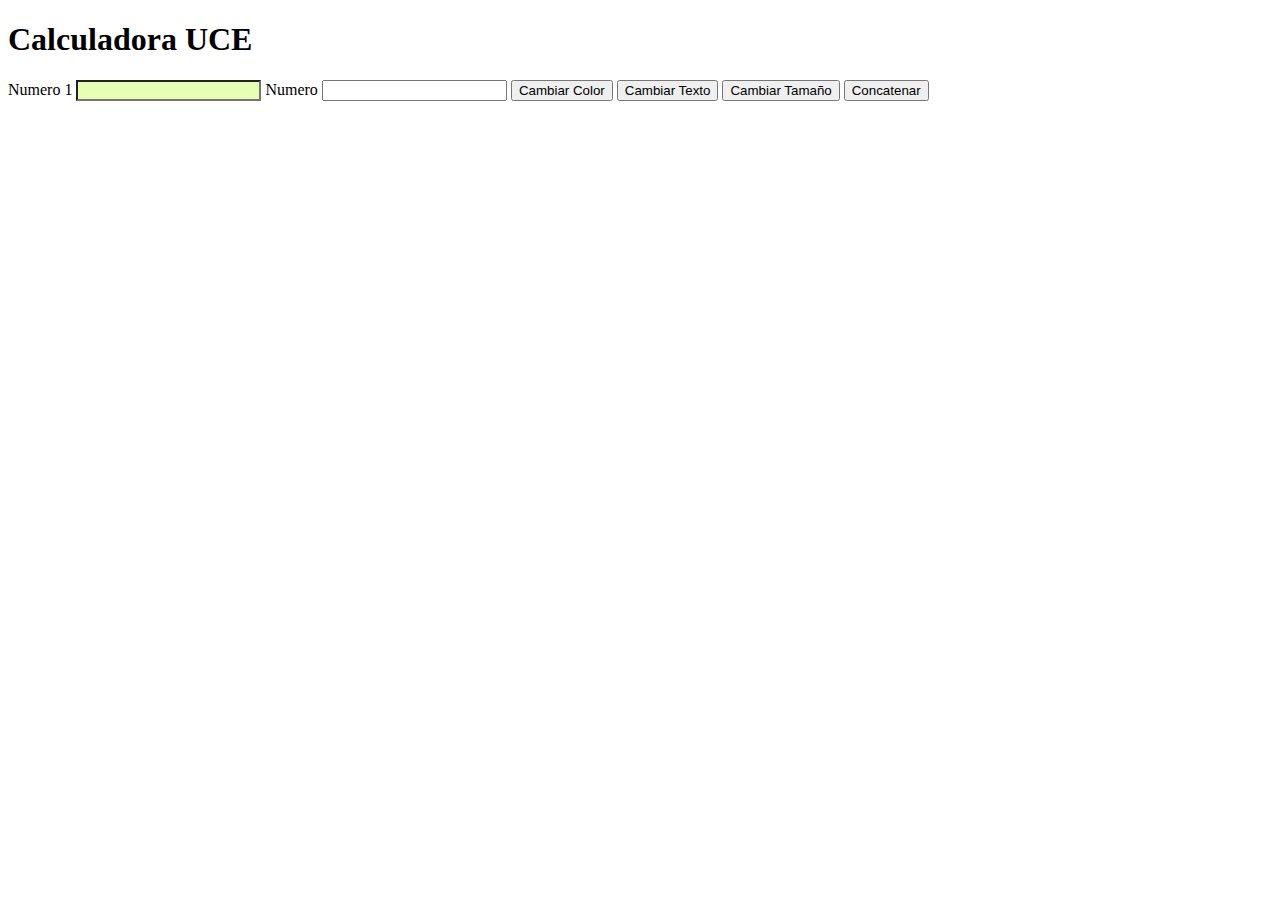
<file: html/calculadora.html>
<!DOCTYPE html>
<html lang="en">
<head>
    <meta charset="UTF-8">
    <meta name="viewport" content="width=device-width, initial-scale=1.0">
    <title>Document</title>
    <link rel="stylesheet" href="../css/calculadora.css">
</head>
<body>
    <header>
        <h1>Calculadora UCE</h1>
    </header>

    <nav></nav>

    <section>
        <label id="id_label_1" for="id_numero_1">Numero 1</label>
        <input id="id_numero_1" type="number">
        <label id="id_label_2" for="id_numero_2">Numero</label>
        <input id="id_numero_2" type="number">
        <button onclick="document.getElementById('id_label_1').style.background='blue'">Cambiar Color</button>
        <button onclick="document.getElementById('id_label_2').innerText='Numero 2'">Cambiar Texto</button>
        <button onclick="document.getElementById('id_label_1').style.fontSize='40px'">Cambiar Tamaño</button>
        <button onclick="document.getElementById('id_concatenar').innerText=document.getElementById('id_label_1').innerText + document.getElementById('id_label_2').innerText">Concatenar</button>
        <label id="id_concatenar" for=""></label>
    </section>

    <aside></aside>

    <footer>
    </footer>
</body>
</html>
</file>
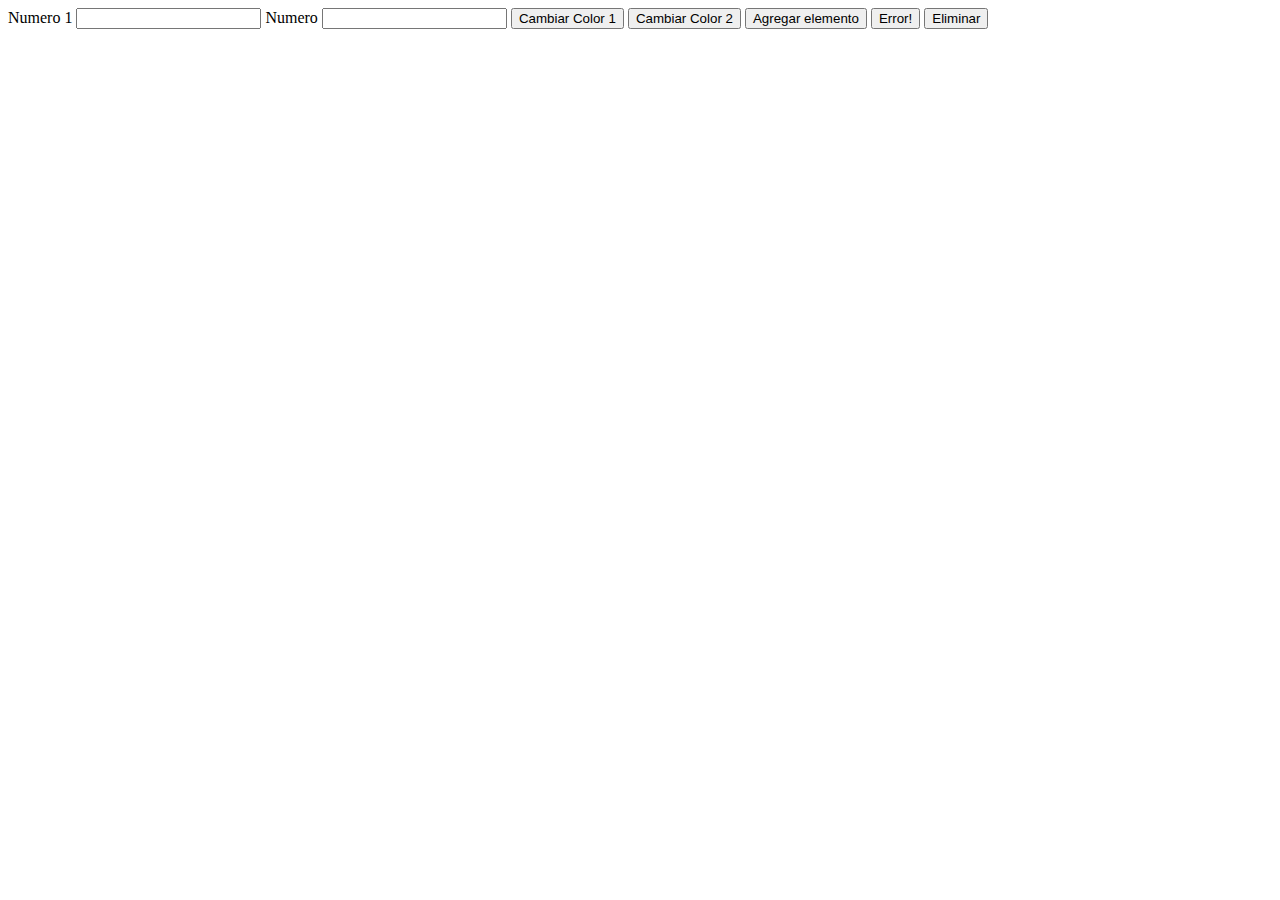
<file: html/calculadoraexterna.html>
<!DOCTYPE html>
<html lang="en">
<head>
    <meta charset="UTF-8">
    <meta name="viewport" content="width=device-width, initial-scale=1.0">
    <title>Document</title>
    <script src="../js/calculadora.js"></script>
</head>
<body>
    <header>
        
    </header>

    <nav></nav>

    <section>
        <div id="id_espacio"></div>
        <label id="id_label_1" for="id_numero_1">Numero 1</label>
        <input id="id_numero_1" type="number">
        <label id="id_label_2" for="id_numero_2">Numero</label>
        <input id="id_numero_2" type="number">
        <button onclick="cambiarColor('id_label_1','blue')">Cambiar Color 1</button>
        <button onclick="cambiarColor('id_label_2','yellow')">Cambiar Color 2</button>
        <button onclick="agregarBoton()">Agregar elemento</button>
        <button id="id_error">Error!</button>
        <button onclick="eliminar('id_error')">Eliminar</button>
    </section>

    <aside></aside>

    <footer>
    </footer>
</body>
</html>
</file>
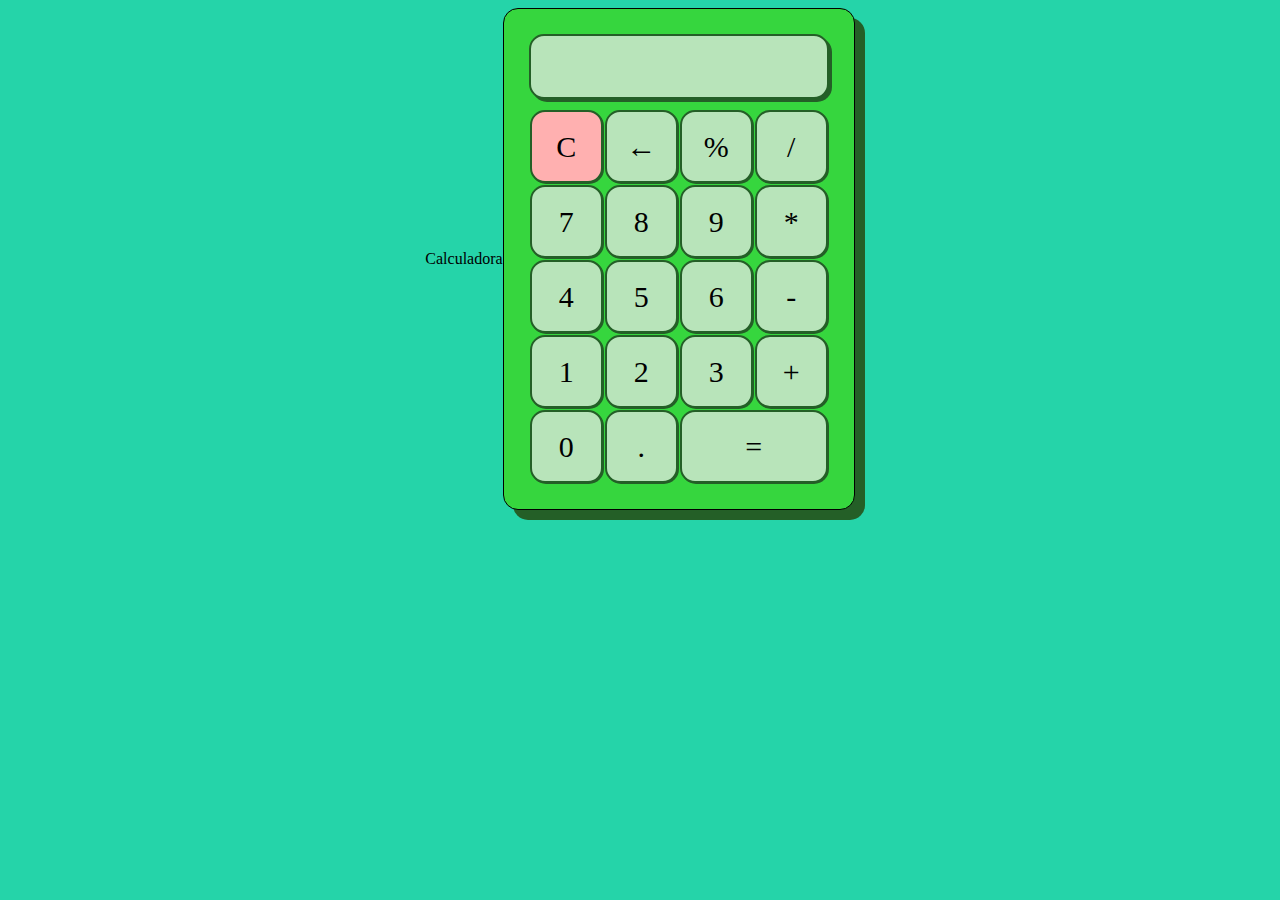
<file: html/calculadorafinal.html>
<!DOCTYPE html>
<html lang="en">

<head>
    <meta charset="UTF-8">
    <meta name="viewport" content="width=device-width, initial-scale=1.0">
    <title>Document</title>
    <link rel="stylesheet" href="../css/calculadorafinal.css">
    <script src="../js/calculadorafinal.js"></script>
</head>

<body>
    <div class="container">
        <header>Calculadora</header>
        <nav></nav>
        <section>
            <div class="calculadora">
                <div id="id_display" class="display-calculadora"></div>
                <button class="boton-especial" onclick="clearDisplay()">C</button>
                <button>&larr;</button>
                <button>%</button>
                <button>/</button>
                <button onclick="mostrarEnDisplay(7)">7</button>
                <button onclick="mostrarEnDisplay(8)">8</button>
                <button onclick="mostrarEnDisplay(9)">9</button>
                <button onclick="mostrarEnDisplay('*')">*</button>
                <button onclick="mostrarEnDisplay(4)">4</button>
                <button onclick="mostrarEnDisplay(5)">5</button>
                <button onclick="mostrarEnDisplay(6)">6</button>
                <button onclick="mostrarEnDisplay('-')">-</button>
                <button onclick="mostrarEnDisplay(1)">1</button>
                <button onclick="mostrarEnDisplay(2)">2</button>
                <button onclick="mostrarEnDisplay(3)">3</button>
                <button onclick="suma(); mostrarEnDisplay('+');">+</button>
                <button onclick="mostrarEnDisplay(0)">0</button>
                <button>.</button>
                <button class="columna-2" onclick="calcularResultado()">=</button>
            </div>
        </section>
        <footer></footer>
    </div>
</body>

</html>
</file>
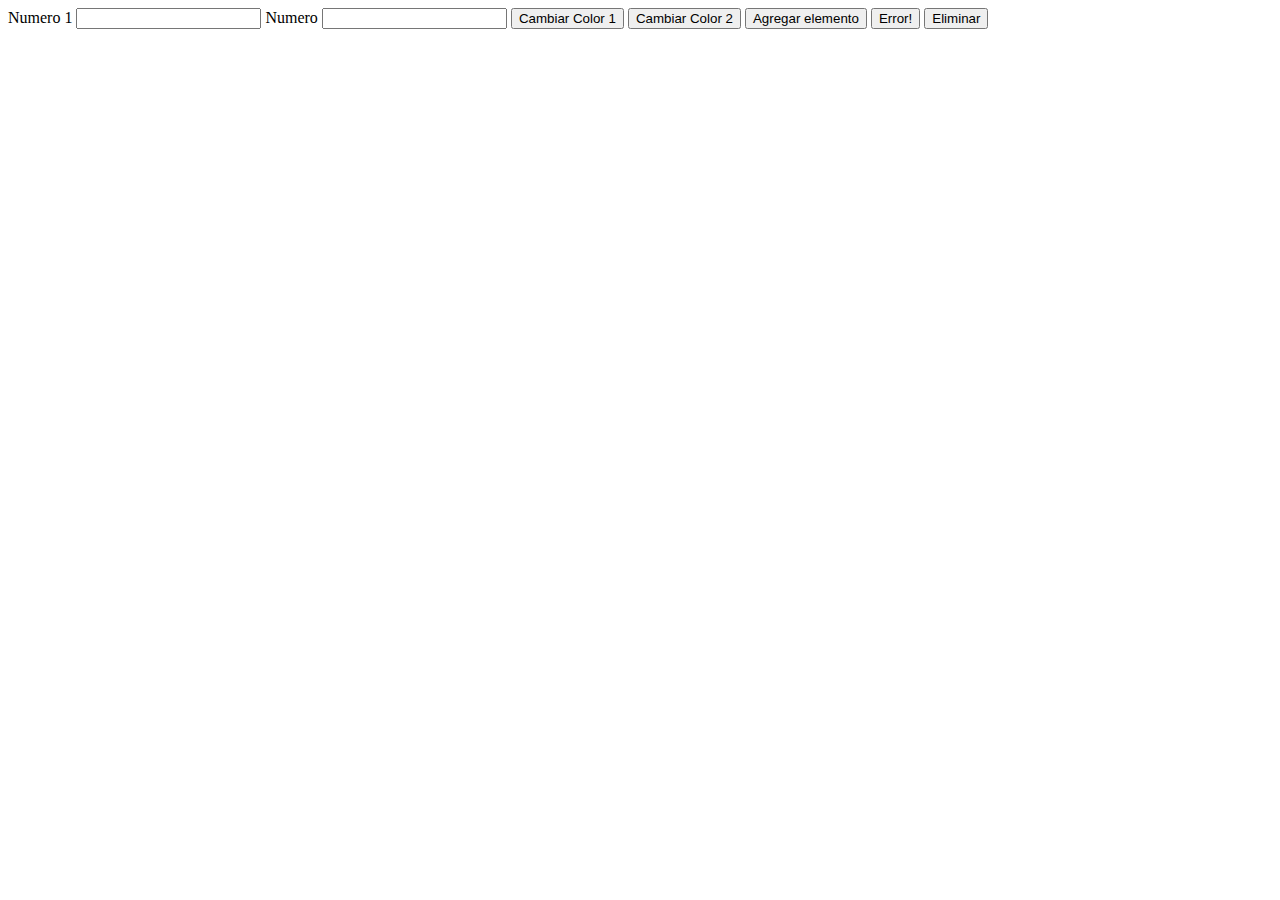
<file: html/calculadorainterna.html>
<!DOCTYPE html>
<html lang="en">
<head>
    <meta charset="UTF-8">
    <meta name="viewport" content="width=device-width, initial-scale=1.0">
    <title>Document</title>
    <script>
        function cambiarColor(elemento,color){
            document.getElementById(elemento).style.color=color;
        }
        function agregarBoton(){
            document.getElementById('id_espacio').innerHTML='<button>Agregado</button>' //Contenido dentro del elemento html
        }
        function eliminar(idElemento){
            document.getElementById(idElemento).remove();
        }
    </script>
</head>
<body>
    <header>
        
    </header>

    <nav></nav>

    <section>
        <div id="id_espacio"></div>
        <label id="id_label_1" for="id_numero_1">Numero 1</label>
        <input id="id_numero_1" type="number">
        <label id="id_label_2" for="id_numero_2">Numero</label>
        <input id="id_numero_2" type="number">
        <button onclick="cambiarColor('id_label_1','blue')">Cambiar Color 1</button>
        <button onclick="cambiarColor('id_label_2','yellow')">Cambiar Color 2</button>
        <button onclick="agregarBoton()">Agregar elemento</button>
        <button id="id_error">Error!</button>
        <button onclick="eliminar('id_error')">Eliminar</button>
    </section>

    <aside></aside>

    <footer>
    </footer>
</body>
</html>
</file>
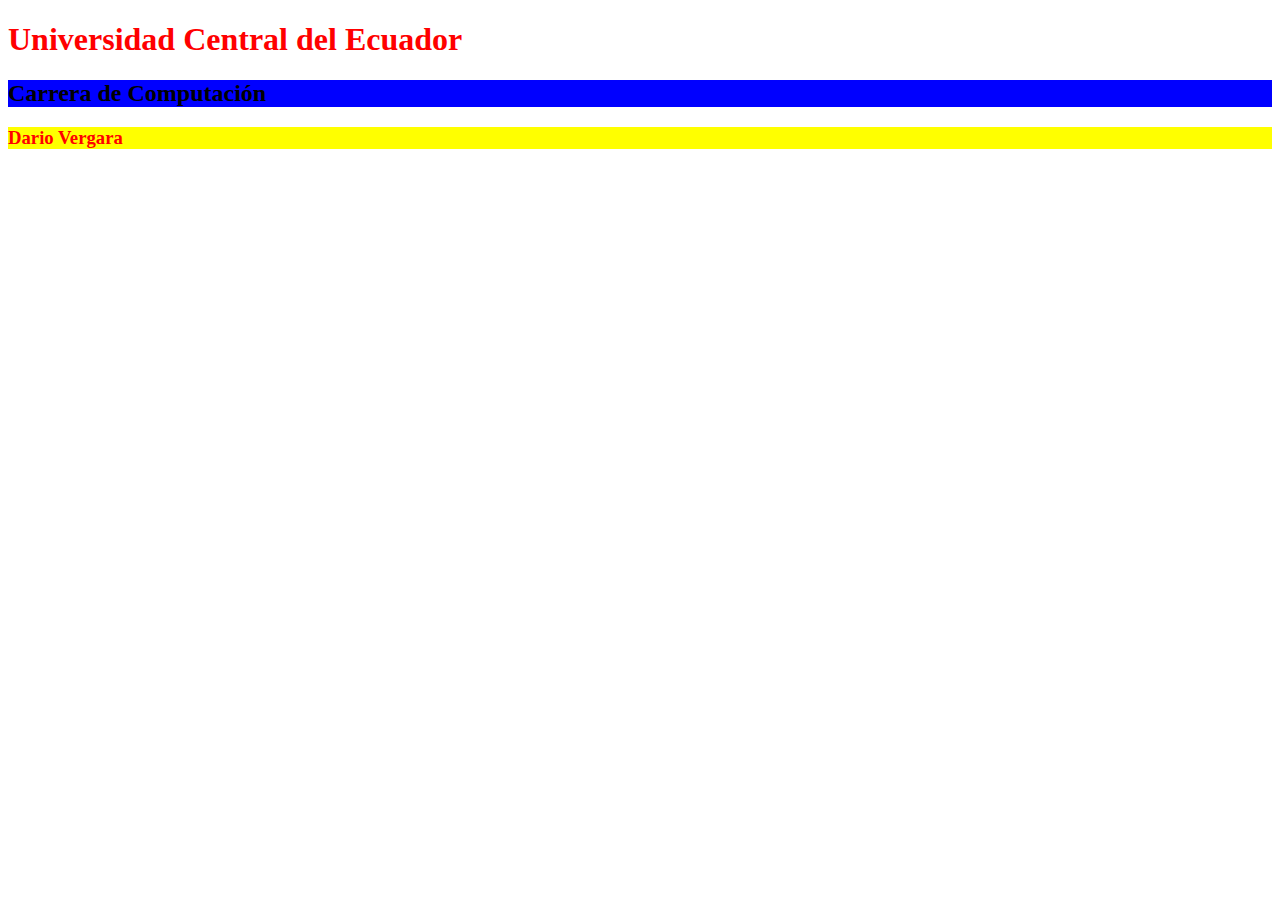
<file: html/estilosenlinea.html>
<!DOCTYPE html>
<html lang="en">

<head>
    <meta charset="UTF-8">
    <meta name="viewport" content="width=device-width, initial-scale=1.0">
    <title>Document</title>
</head>

<body>

    <header>

    </header>

    <nav></nav>

    <section>
        <h1 style="color:red">Universidad Central del Ecuador</h1>
        <h2 style="background:blue;">Carrera de Computación</h2>
        <h3 style="color:red;background:yellow;">Dario Vergara</h3>
    </section>

    <aside></aside>

    <footer>
    </footer>
</body>

</html>
</file>
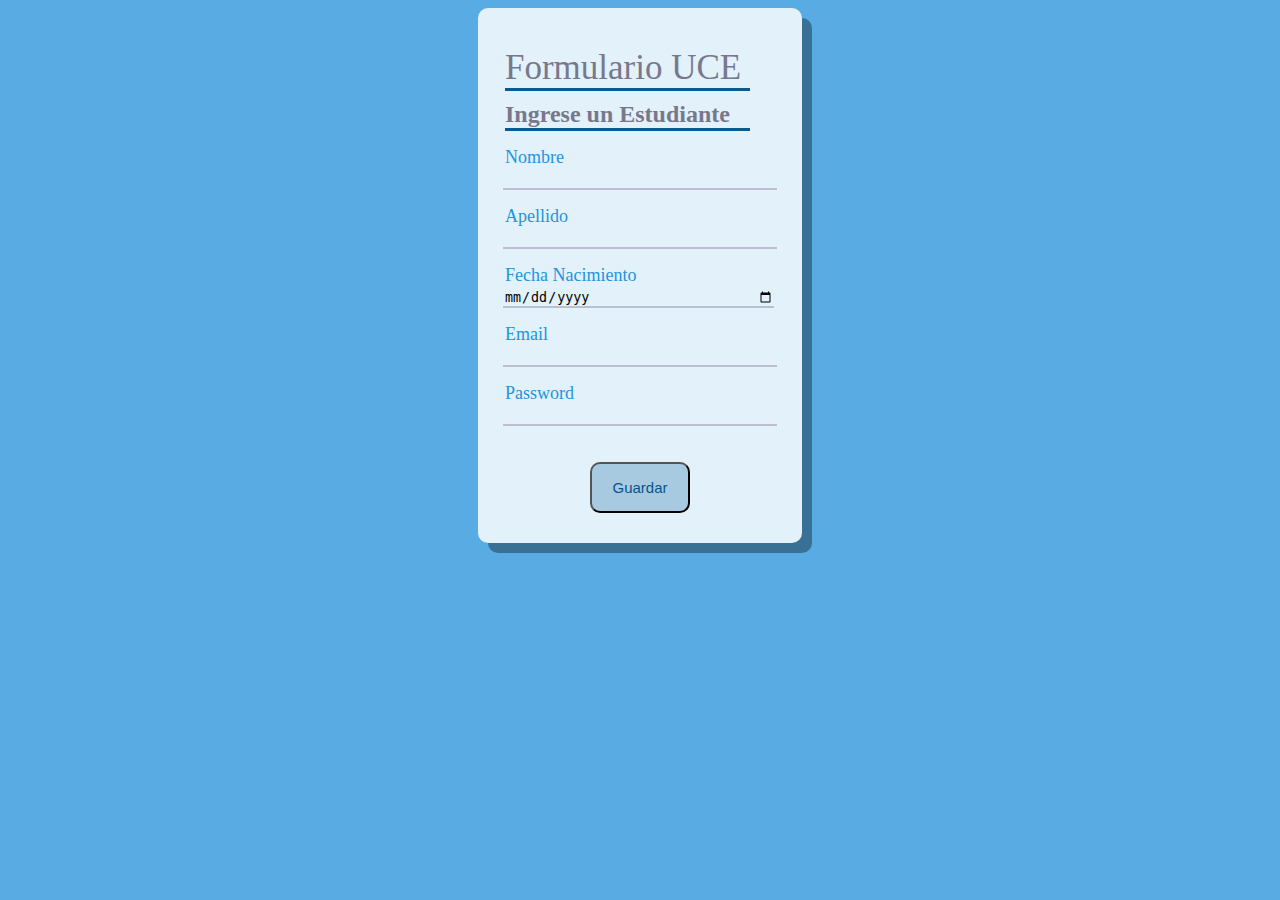
<file: html/formulario.html>
<!DOCTYPE html>
<html lang="en">

<head>
    <meta charset="UTF-8">
    <meta name="viewport" content="width=device-width, initial-scale=1.0">
    <title>Document</title>
    <link rel="stylesheet" href="../css/formulario.css">
    <script src="../js/formulario.js"></script>
</head>

<body>
    <div class="container">
        <div class="formulario">
            <header>Formulario UCE</header>
            <nav></nav>
            <section>
                <form action="#">
                    <h2>Ingrese un Estudiante</h2>
                    <p type="Nombre"><input id="id_nombre" type="text"></p>
                    <p type="Apellido"><input id="id_apellido" type="text"></p>
                    <p type="Fecha Nacimiento"><input id="id_fnacimiento" type="date"></p>
                    <p type="Email"><input id="id_email" type="email"></p>
                    <p type="Password"><input id="id_password" type="password"></p>
                    <div class="centra_boton">
                        <button onclick="guardar()">Guardar</button>
                    </div>
                </form>

            </section>
            <footer></footer>
        </div>
    </div>

</html>
</file>
<file: css/calculadora.css>
#id_numero_1 {
    color: rgb(255, 0, 0);
    background: rgb(230, 255, 180);
}
</file>
<file: css/calculadorafinal.css>
.container {
    display: flex;
    justify-content: center;
    align-items: center;
}

.calculadora {
    display: grid;
    grid-template-columns: 75px 75px 75px 75px;
    grid-template-rows: 75px 75px 75px 75px 75px 75px;
    padding: 25px;
    border: 1px solid black;
    border-radius: 15px;
    background-color: #36d63e;
    box-shadow: 10px 10px #245f27;
}

body {
    background: #25d4a9;
}

.display-calculadora {
    grid-column: span 4;
    text-align: right;
    padding: 10px;
    margin-bottom: 10px;
    border: 2px solid #245f27;
    font-size: 30px;
    font-family: digital-7;
    border-radius: 15px;
    background: #b8e4ba;
    box-shadow: 3px 3px #245f27;
}

button {
    border-radius: 15px;
    border: 2px solid #245f27;
    font-size: 30px;
    font-family: digital-7;
    background: #b8e4ba;
    margin: 1px;
    cursor: pointer;
    box-shadow: 1px 1px #245f27;
}

.columna-2 {
    grid-column: span 2;
}

.boton-especial {
    background: #ffb0b0;
}

button:active {
    background: #245f27;
}
</file>
<file: css/formulario.css>
.container {
    display: flex;
    justify-content: center;
    align-items: center;
}

body{
    background: #59abe3;
}

p:before {
    content: attr(type);
    display: block;
    margin: 2px;
    font-size: 18px;
    color: #2095e2;
}

input{
    width: 270px;
    border: none;
    border-bottom: 2px solid #bebed2;
    background: none;
}

input:focus{
    outline: none;
    border-bottom: 3px solid #7c7ccf;
}

h2, 
header {
    margin: 10px 2px;
    width: 245px;
    color: #78788C;
    border-bottom: 3px solid #075b93;
}

header {
    font-size: 35px;
    width: 245px;
}

.formulario {
    border-radius: 10px;
    background: #e2f1fa;
    padding: 30px 25px;
    box-shadow: 10px 10px #397196;
}

button {
    background: #a7cae1;
    padding: 15px 20px;
    font-size: 15px;
    color: #06558a;
    border-radius: 10px ;
    margin-top: 20px;
}

.centra_boton {
    display: flex;
    justify-content: center;
}
</file>
